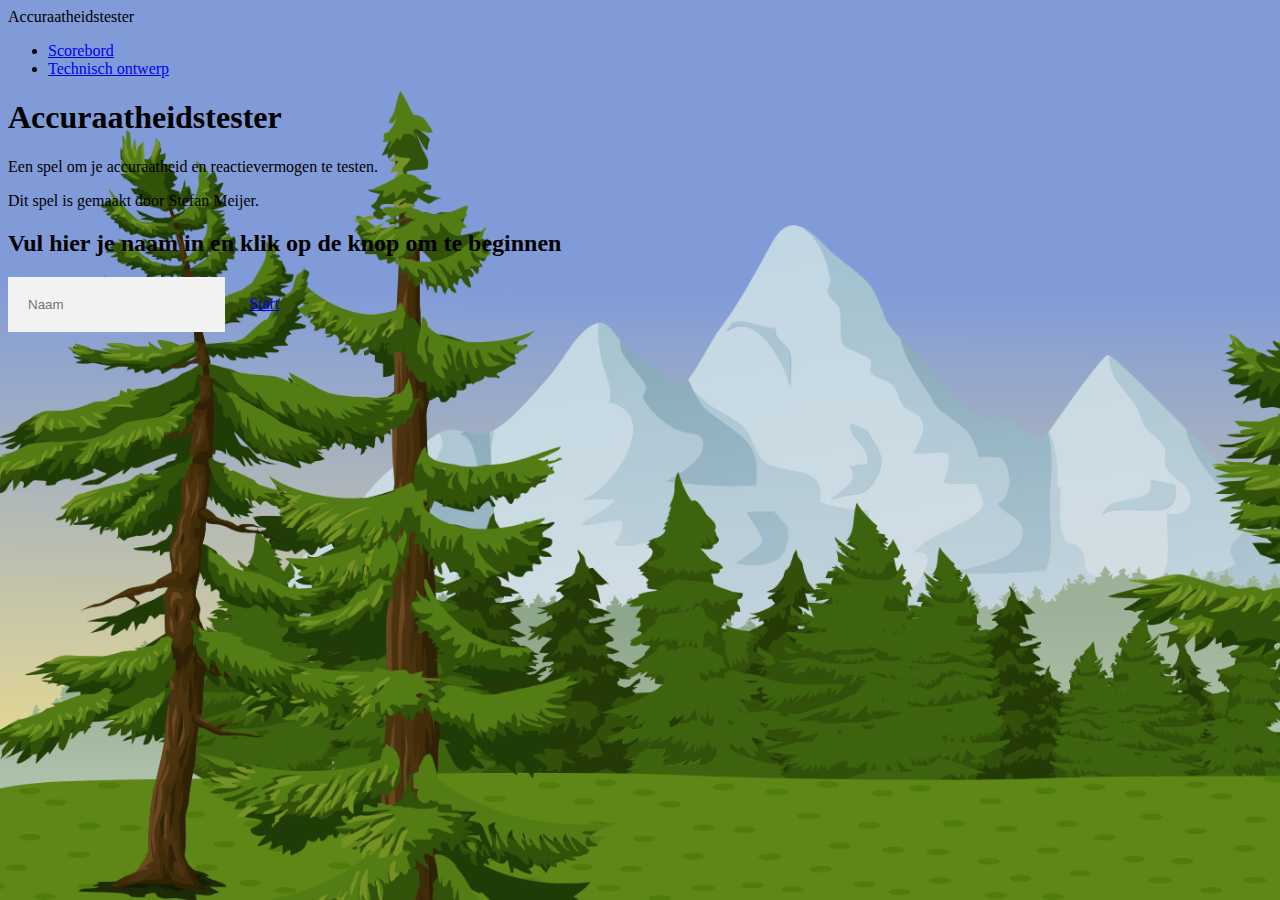
<file: Eindopdracht/index.html>
<!DOCTYPE html>
<html lang="en">

<head>
    <meta charset="UTF-8">
    <meta http-equiv="X-UA-Compatible" content="IE=edge">
    <meta name="viewport" content="width=device-width, initial-scale=1.0">
    <title>Accuraatheidstester</title>

    <!-- Eigen CSS -->
    <link rel="stylesheet" href="assets/css/styles.css">

    <!-- bootstrap CSS -->
    <link href="https://cdn.jsdelivr.net/npm/bootstrap@5.0.2/dist/css/bootstrap.min.css" rel="stylesheet"
        integrity="sha384-EVSTQN3/azprG1Anm3QDgpJLIm9Nao0Yz1ztcQTwFspd3yD65VohhpuuCOmLASjC" crossorigin="anonymous">
</head>

<body>
    <!-- Responsive navbar-->
    <nav class="navbar navbar-expand-lg navbar-dark bg-dark">
        <div class="container">
            <span class="navbar-brand">Accuraatheidstester</span>
            <div class="navbar-collapse">
                <ul class="navbar-nav ms-auto mb-2 mb-lg-0">
                    <li class="nav-item"><a class="nav-link" href="pages/scorebord.html">Scorebord</a></li>
                    <li class="nav-item"><a class="nav-link" href="Technisch ontwerp.docx"
                            download="Technisch ontwerp">Technisch ontwerp</a></li>
                </ul>
            </div>
        </div>
    </nav>

    <!-- Page content-->
    <div class="container">
        <div class="text-center mt-5 row">
            <div class="col-md-12">
                <h1>Accuraatheidstester</h1>
                <p>Een spel om je accuraatheid en reactievermogen te testen.</p>
                <p>Dit spel is gemaakt door Stefan Meijer.</p>
            </div>
        </div>
        <div class="text-center mt-5 row">
            <div class="col-md-12">
                <h2>Vul hier je naam in en klik op de knop om te beginnen</h2>
                <input class="input rounded" type="text" id="name" name="name" placeholder="Naam">
                <a type="button" class="btn btn-primary buttonStart" href="#">Start</a>
            </div>
        </div>
    </div>

    <script src="assets/js/inputReg.js"></script>
</body>

</html>
</file>
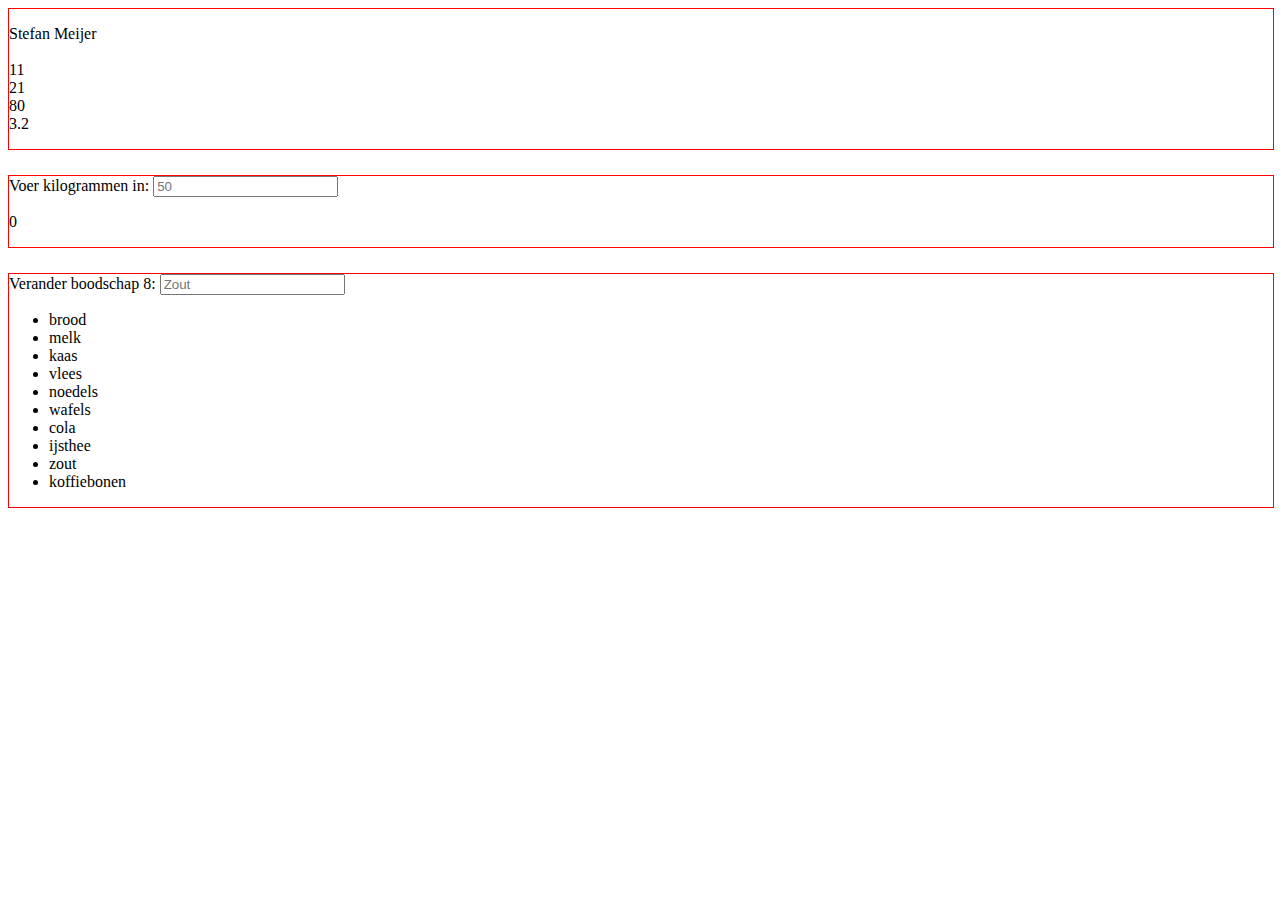
<file: Opdracht 1/index.html>
<!DOCTYPE html>
<html lang="en">
<head>
    <meta charset="UTF-8">
    <meta http-equiv="X-UA-Compatible" content="IE=edge">
    <meta name="viewport" content="width=device-width, initial-scale=1.0">
    <link rel="stylesheet" href="styles.css">
    <title>Opdracht 1a</title>
</head>
<body>
    <div>
        <p class="dynamicText"></p>
    </div>

    <div>
        <label for="kilograms">Voer kilogrammen in:</label>
        <input type="number" placeholder="50" name="kilograms" id="kilograms">
        <p class="energyText">0</p> 
    </div>

    <div>
        <label for="grocery8">Verander boodschap 8:</label>
        <input type="text" placeholder="Zout" name="grocery8" id="grocery8">
        <ul id="groceryList">
        </ul>
    </div>

    <script src="script.js"></script>
</body>
</html>
</file>
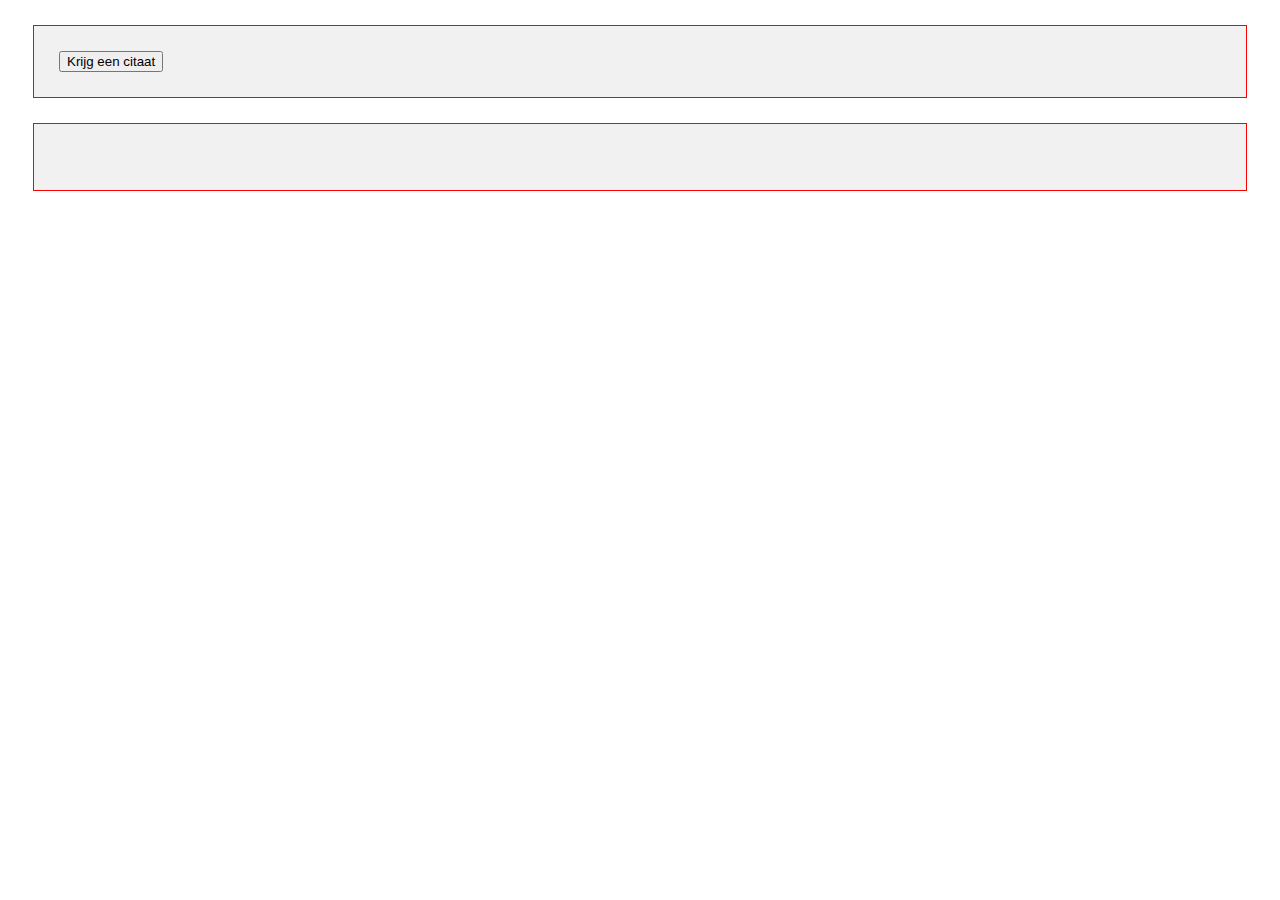
<file: Opdracht 3/Opdracht 3a/index.html>
<!DOCTYPE html>
<html lang="en">
<head>
    <meta charset="UTF-8">
    <meta http-equiv="X-UA-Compatible" content="IE=edge">
    <meta name="viewport" content="width=device-width, initial-scale=1.0">
    <link rel="stylesheet" href="styles.css">
    <title>Opdracht 3a</title>
</head>
<body>
    <div>
        <button id="fortunecookie">Krijg een citaat</button>
    </div>
    <div>
        <p id="quoteText"></p>
    </div>
    <script src="fortunecookie.js"></script>
</body>
</html>
</file>
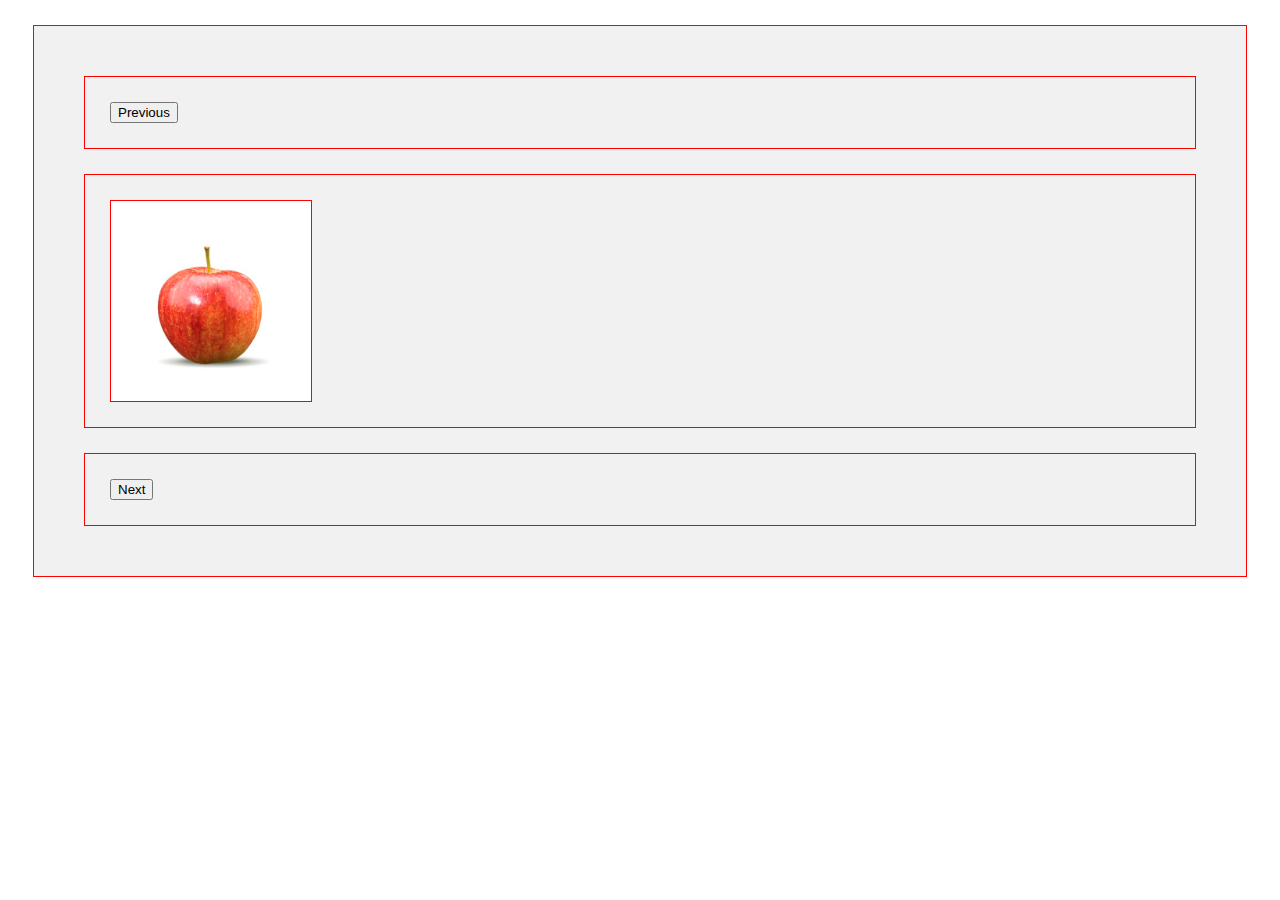
<file: Opdracht 3/Opdracht 3b/index.html>
<!DOCTYPE html>
<html lang="en">
<head>
    <meta charset="UTF-8">
    <meta http-equiv="X-UA-Compatible" content="IE=edge">
    <meta name="viewport" content="width=device-width, initial-scale=1.0">
    <link rel="stylesheet" href="styles.css">
    <title>Opdracht 3b</title>
</head>
<body>
    <div>
        <div>
            <button id="buttonPrev">Previous</button>
        </div>

        <div id="slider">
            <img src="images/appel.jpg" alt="appel" class="fruitImg active">
            <img src="images/banaan.jpg" alt="banaan" class="fruitImg">
            <img src="images/kiwi.jpg" alt="kiwi" class="fruitImg">
            <img src="images/peer.png" alt="peer" class="fruitImg">
            <img src="images/sinasappel.jpg" alt="sinasappel" class="fruitImg">
        </div>

        <div>
            <button id="buttonNext">Next</button>
        </div>
    </div>
    <script src="slider.js"></script>
</body>
</html>
</file>
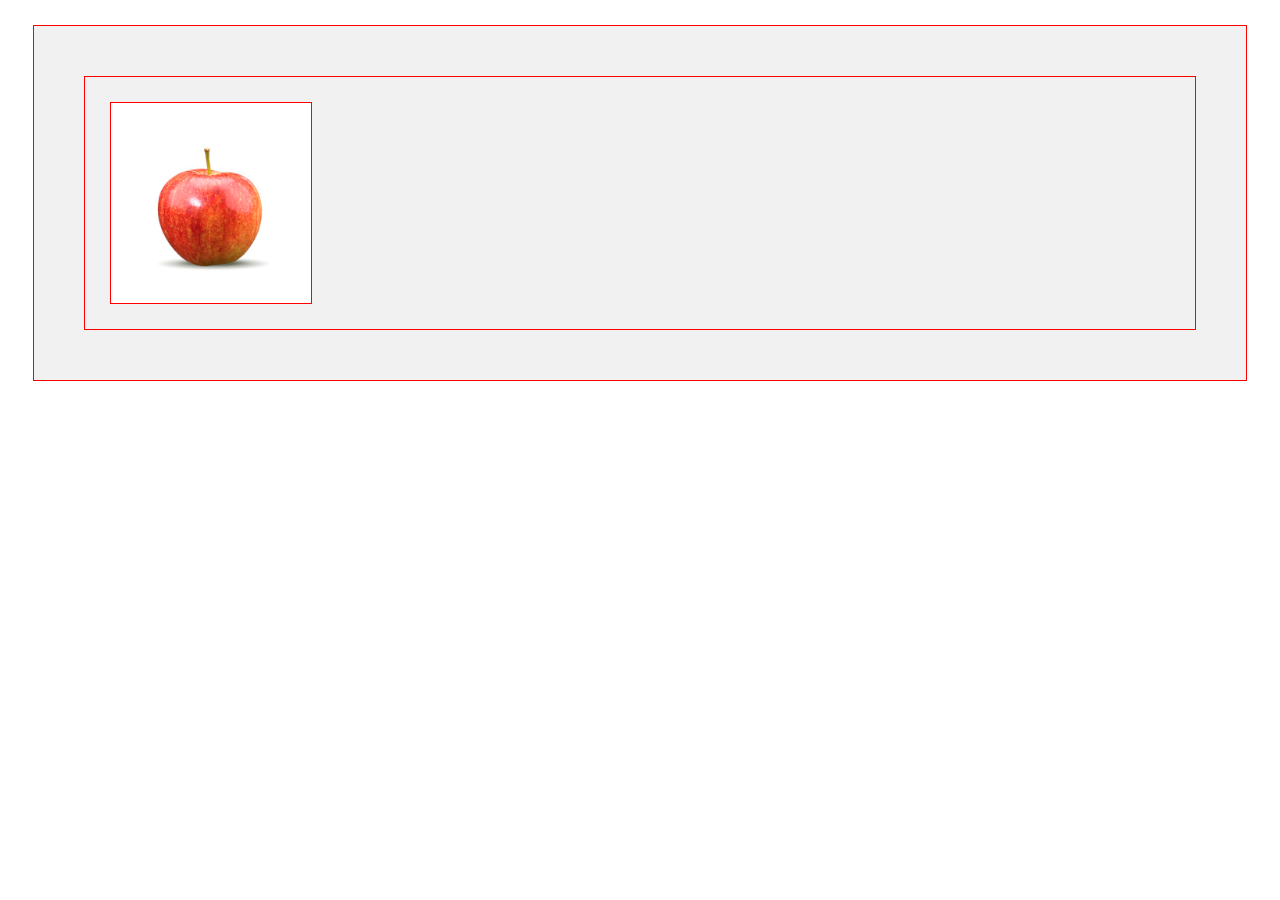
<file: Opdracht 3/Opdracht 3c/index.html>
<!DOCTYPE html>
<html lang="en">
<head>
    <meta charset="UTF-8">
    <meta http-equiv="X-UA-Compatible" content="IE=edge">
    <meta name="viewport" content="width=device-width, initial-scale=1.0">
    <link rel="stylesheet" href="styles.css">
    <title>Opdracht 3c</title>
</head>
<body>
    <div>
        <div id="slider">
            <img src="images/appel.jpg" alt="appel" class="fruitImg active">
            <img src="images/banaan.jpg" alt="banaan" class="fruitImg">
            <img src="images/kiwi.jpg" alt="kiwi" class="fruitImg">
            <img src="images/peer.png" alt="peer" class="fruitImg">
            <img src="images/sinasappel.jpg" alt="sinasappel" class="fruitImg">
        </div>
    </div>
    <script src="slider.js"></script>
</body>
</html>
</file>
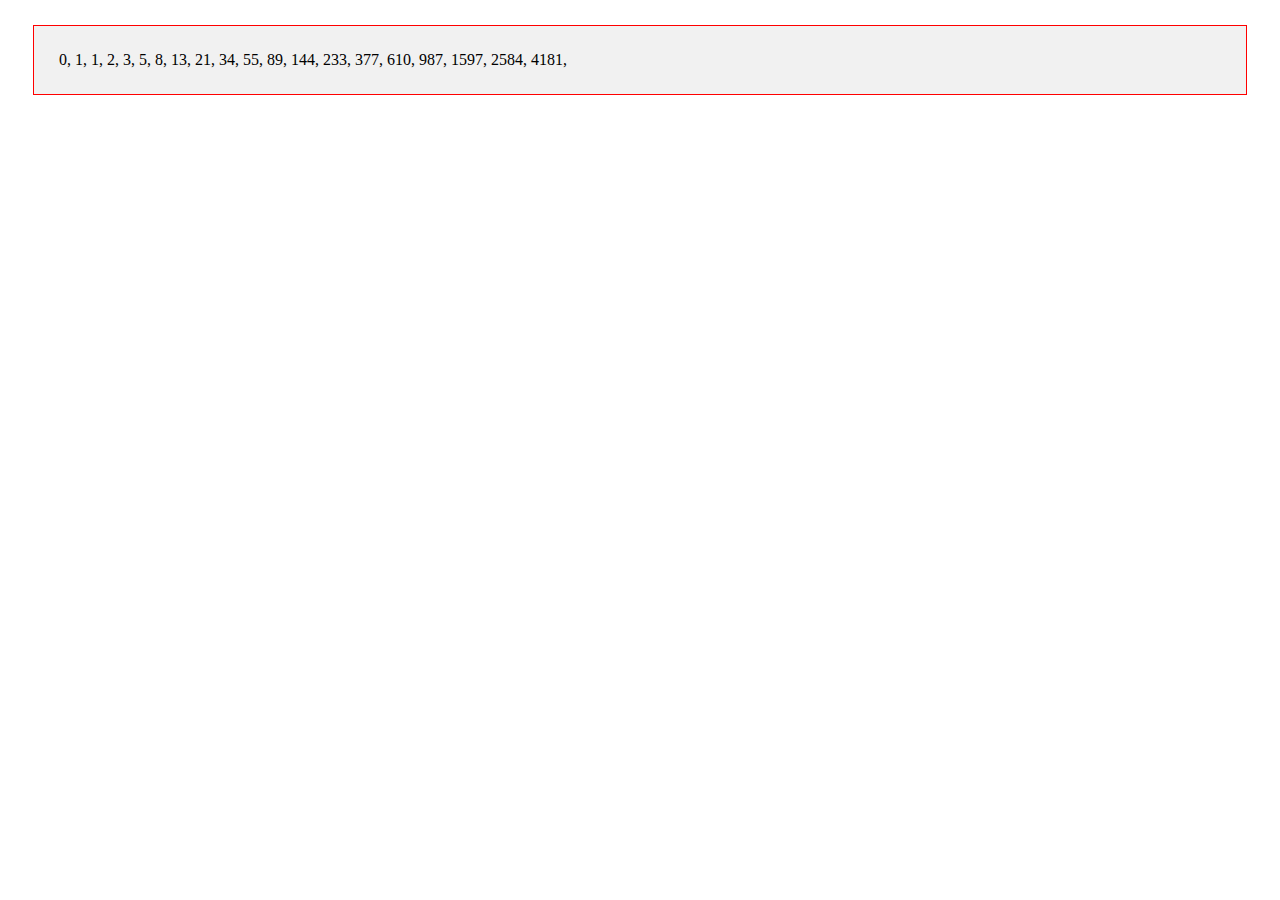
<file: Opdracht 4/Opdracht 4a/index.html>
<!DOCTYPE html>
<html lang="en">
<head>
    <meta charset="UTF-8">
    <meta http-equiv="X-UA-Compatible" content="IE=edge">
    <meta name="viewport" content="width=device-width, initial-scale=1.0">
    <link rel="stylesheet" href="styles.css">
    <title>Opdracht 4a</title>
</head>
<body>
    <div id="dynamicText">

    </div>

    <script src="fibonacci.js"></script>
</body>
</html>
</file>
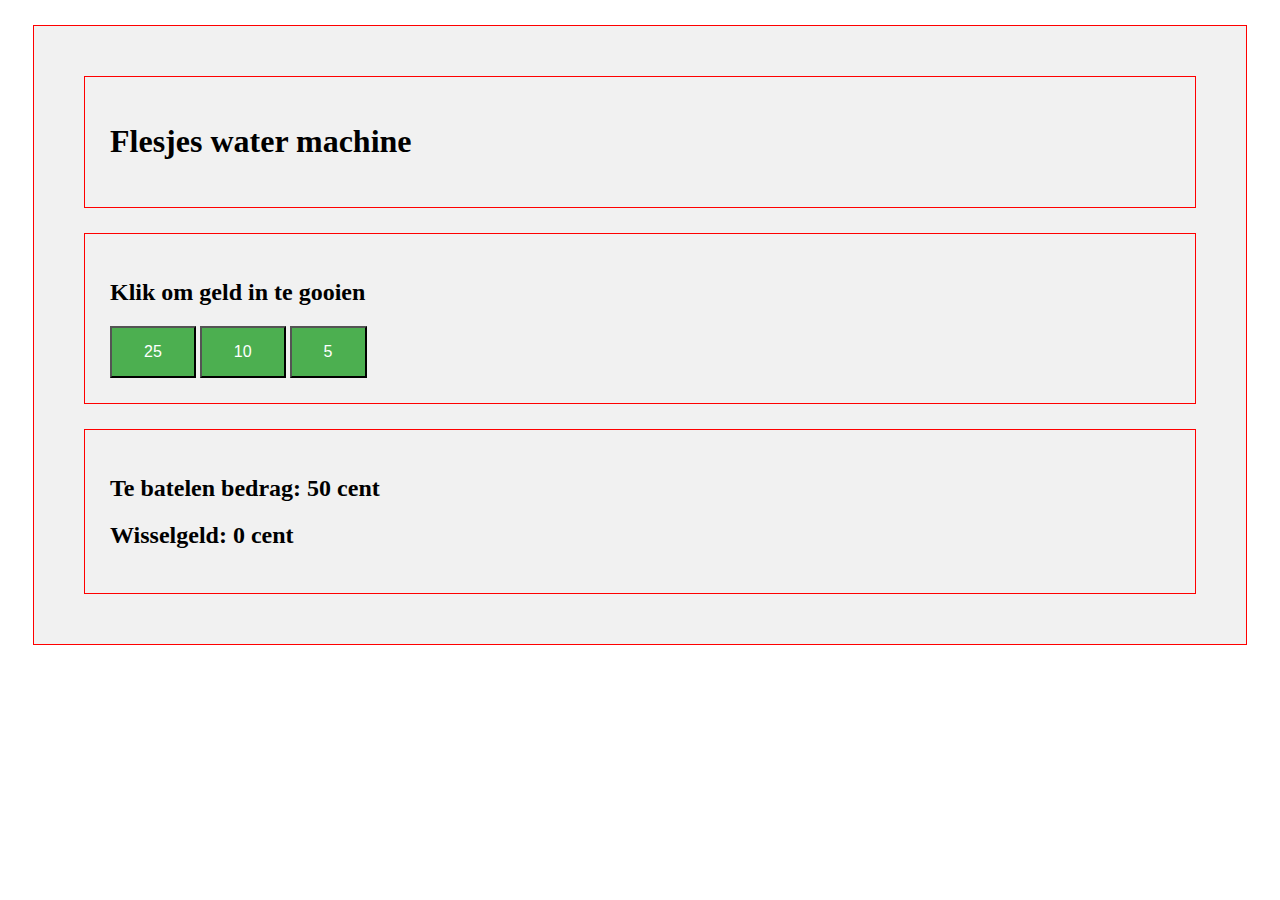
<file: Opdracht 4/Opdracht 4b/index.html>
<!DOCTYPE html>
<html lang="en">
<head>
    <meta charset="UTF-8">
    <meta http-equiv="X-UA-Compatible" content="IE=edge">
    <meta name="viewport" content="width=device-width, initial-scale=1.0">
    <link rel="stylesheet" href="styles.css">
    <title>Opdracht 4b</title>
</head>
<body>
    <div>
        <div>
            <h1>Flesjes water machine</h1>
        </div>
        <div>
            <h2>Klik om geld in te gooien</h2>
            <button class="button" id="25_button">25</button>
            <button class="button" id="10_button">10</button>
            <button class="button" id="5_button">5</button>
        </div>
        <div>
            <h2>Te batelen bedrag: <span id="amount">50</span> cent</h2>
            <h2>Wisselgeld: <span id="spareChange">0</span> cent</h2>
        </div>
    </div>

    <script src="vendingMachine.js"></script>
</body>
</html>
</file>
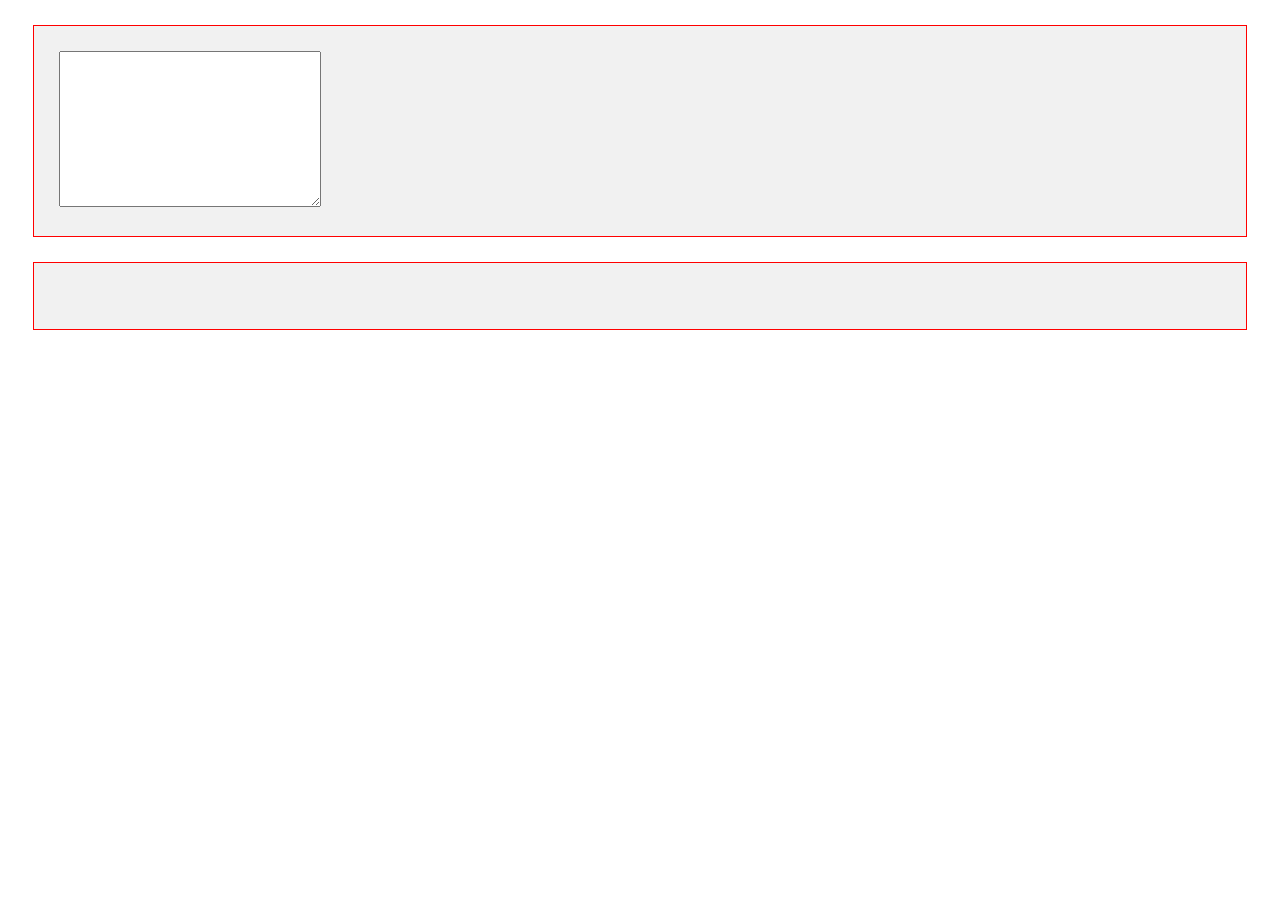
<file: Opdracht 4/Opdracht 4c/index.html>
<!DOCTYPE html>
<html lang="en">
<head>
    <meta charset="UTF-8">
    <meta http-equiv="X-UA-Compatible" content="IE=edge">
    <meta name="viewport" content="width=device-width, initial-scale=1.0">
    <link rel="stylesheet" href="styles.css">
    <title>Opdracht 4c</title>
</head>
<body>
    <div>
        <textarea id="inputText" cols="30" rows="10"></textarea>
    </div>

    <div>
        <p id="userInput"></p>
    </div>

    <script src="vowels.js"></script>
</body>
</html>
</file>
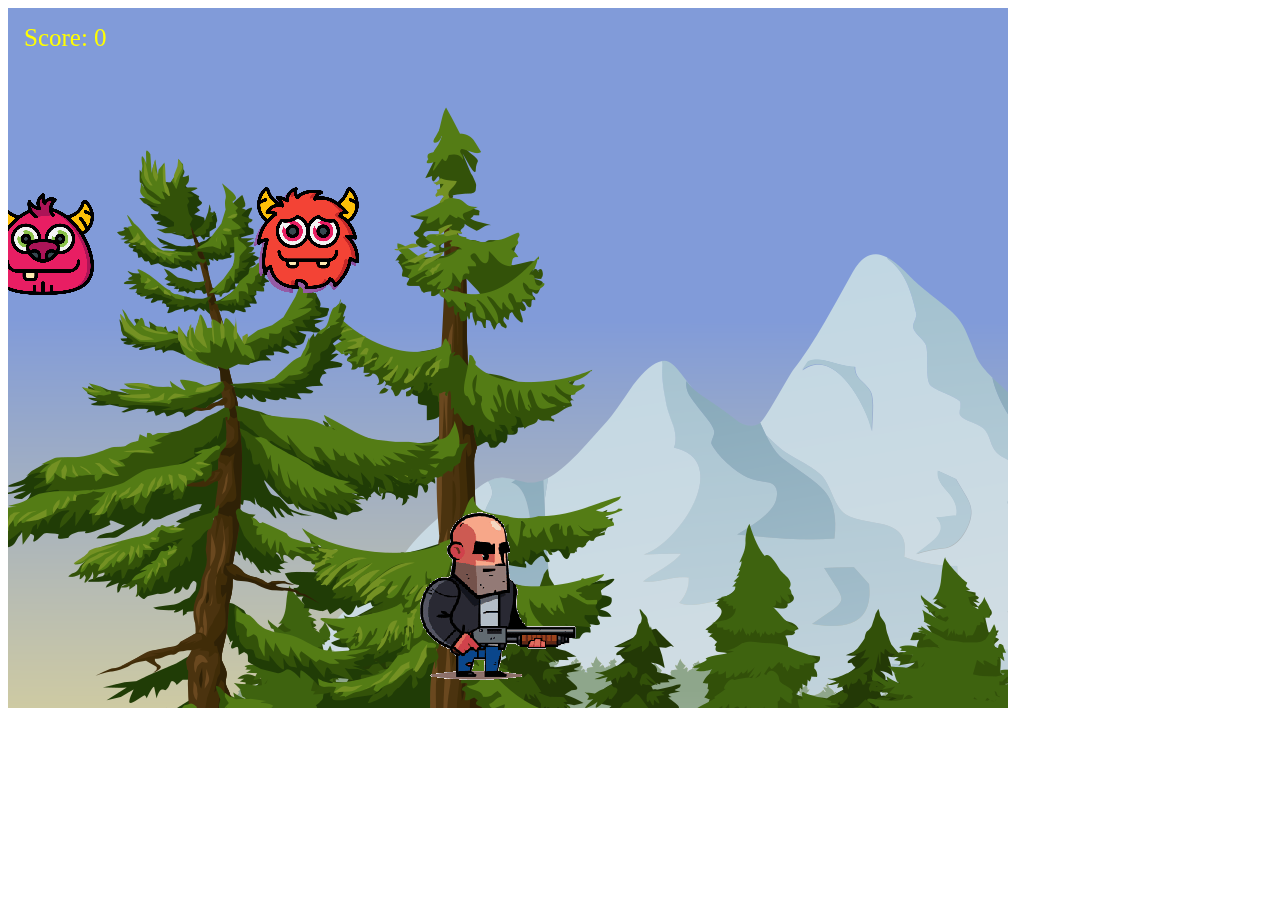
<file: Eindopdracht/pages/game.html>
<!DOCTYPE html>
<html lang="en">

<head>
    <meta charset="UTF-8">
    <meta http-equiv="X-UA-Compatible" content="IE=edge">
    <meta name="viewport" content="width=device-width, initial-scale=1.0">
    <title>Accuraatheidstester</title>

    <!-- bootstrap CSS -->
    <link href="https://cdn.jsdelivr.net/npm/bootstrap@5.0.2/dist/css/bootstrap.min.css" rel="stylesheet"
        integrity="sha384-EVSTQN3/azprG1Anm3QDgpJLIm9Nao0Yz1ztcQTwFspd3yD65VohhpuuCOmLASjC" crossorigin="anonymous">

    <!-- Game -->
    <script type="text/javascript" src="../assets/libaries/phaser.min.js"></script>
    <script type="text/javascript" src="../assets/js/scenes/SceneGame.js"></script>
    <script type="text/javascript" src="../assets/js/scenes/SceneStop.js"></script>
    <script type="text/javascript" src="../assets/js/setup.js"></script>
</head>

<body>

</body>

</html>
</file>
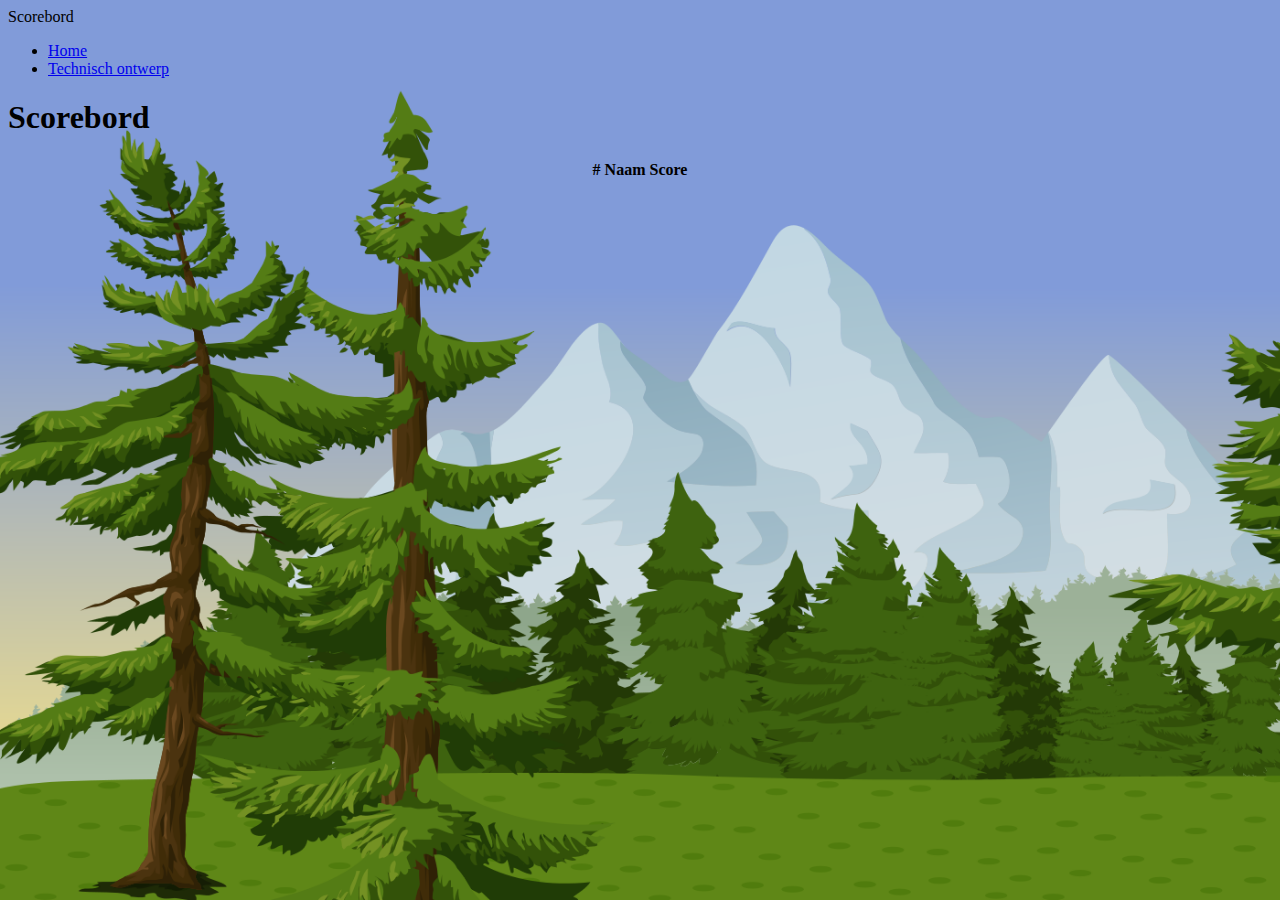
<file: Eindopdracht/pages/scorebord.html>
<!DOCTYPE html>
<html lang="en">

<head>
    <meta charset="UTF-8">
    <meta http-equiv="X-UA-Compatible" content="IE=edge">
    <meta name="viewport" content="width=device-width, initial-scale=1.0">
    <title>Accuraatheidstester</title>

    <!-- Eigen CSS -->
    <link rel="stylesheet" href="../assets/css/styles.css">

    <!-- bootstrap CSS -->
    <link href="https://cdn.jsdelivr.net/npm/bootstrap@5.0.2/dist/css/bootstrap.min.css" rel="stylesheet"
        integrity="sha384-EVSTQN3/azprG1Anm3QDgpJLIm9Nao0Yz1ztcQTwFspd3yD65VohhpuuCOmLASjC" crossorigin="anonymous">
</head>

<body>
    <!-- Responsive navbar-->
    <nav class="navbar navbar-expand-lg navbar-dark bg-dark">
        <div class="container">
            <span class="navbar-brand">Scorebord</span>
            <div class="navbar-collapse">
                <ul class="navbar-nav ms-auto mb-2 mb-lg-0">
                    <li class="nav-item"><a class="nav-link" href="../index.html">Home</a></li>
                    <li class="nav-item"><a class="nav-link" href="../Technisch ontwerp.docx"
                            download="Technisch ontwerp">Technisch ontwerp</a></li>
                </ul>
            </div>
        </div>
    </nav>

    <div class="row mt-5">
        <div class="col-md-12 text-center">
            <h1>Scorebord</h1>
        </div>
        <div class="col-md-12 text-center">
            <table class="table table-dark">
                <thead>
                    <tr>
                        <th>#</th>
                        <th>Naam</th>
                        <th>Score</th>
                    </tr>
                </thead>
                <tbody id="score">
                </tbody>
            </table>
        </div>
    </div>

    <script src="../assets/js/scorebord.js"></script>
</body>

</html>
</file>
<file: Eindopdracht/assets/css/styles.css>
body {
    background-image: url('../images/background.png');
    background-repeat: no-repeat;
    background-attachment: fixed;
    background-size: cover;
}

.input {
    background-color: #f2f2f2;
    padding: 20px;
    border: 0;
}

.buttonStart {
    padding: 20px !important;
    /* !important is used to override the padding of the button */
}

.table {
    max-width: 500px;
    margin: 0 auto;
}
</file>
<file: Opdracht 1/styles.css>
div {
    display: block;
    width: 100%;
    margin-bottom: 25px;
    border: 1px solid red;
}
</file>
<file: Opdracht 3/Opdracht 3a/styles.css>
div {
    background-color: #f1f1f1;
    padding: 25px;
    margin: 25px;
    border: 1px solid red;
}
</file>
<file: Opdracht 3/Opdracht 3b/styles.css>
div {
    background-color: #f1f1f1;
    padding: 25px;
    margin: 25px;
    border: 1px solid red;
}

.fruitImg {
    width: 200px;
    height: 200px;
    border: 1px solid red;
    display: none;
}

.active {
    display: block;
}
</file>
<file: Opdracht 3/Opdracht 3c/styles.css>
div {
    background-color: #f1f1f1;
    padding: 25px;
    margin: 25px;
    border: 1px solid red;
}

.fruitImg {
    width: 200px;
    height: 200px;
    border: 1px solid red;
    display: none;
}

.active {
    display: block;
}
</file>
<file: Opdracht 4/Opdracht 4a/styles.css>
div {
    background-color: #f1f1f1;
    padding: 25px;
    margin: 25px;
    border: 1px solid red;
}
</file>
<file: Opdracht 4/Opdracht 4b/styles.css>
div {
    background-color: #f1f1f1;
    padding: 25px;
    margin: 25px;
    border: 1px solid red;
}

button {
    background-color: #4CAF50;
    color: white;
    padding: 15px 32px;
    text-align: center;
    text-decoration: none;
    display: inline-block;
    font-size: 16px;
    cursor: pointer;
}
button:hover {
    background-color: #45a049;
}
</file>
<file: Opdracht 4/Opdracht 4c/styles.css>
div {
    background-color: #f1f1f1;
    padding: 25px;
    margin: 25px;
    border: 1px solid red;
}
</file>
